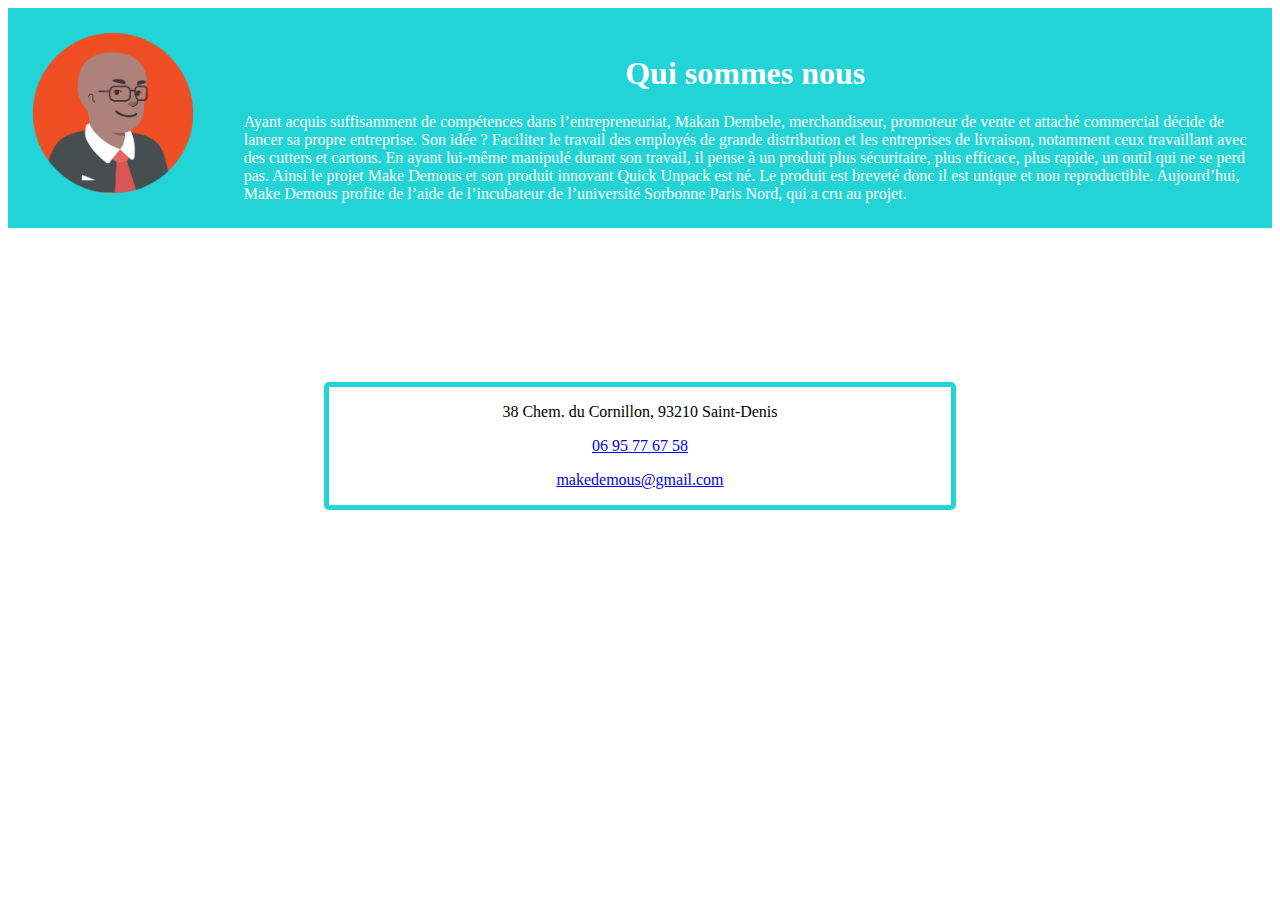
<file: ProjectMakeDemous/a_propos.html>
<!DOCTYPE html>
<head>
    <meta charset="utf-8">
    <title>à propos</title>
    <link rel="stylesheet" type="text/css" href="a_propos.css">
    <script src="https://ajax.googleapis.com/ajax/libs/jquery/1.10.2/jquery.min.js">
    </script>
</head>
<body>
    <header></header>
    <main>
        <div class="intro">
            <div id="portrait">
                <img src="./img/portait.png" alt="portrait make demous" >
            </div>
            <div id="bref">
                <h1 id="titre">Qui sommes nous</h1>
                <article id="contenu">
                    Ayant acquis suffisamment de compétences dans l’entrepreneuriat, Makan Dembele, merchandiseur, promoteur de vente et attaché commercial décide de lancer sa propre entreprise. Son idée ? Faciliter le travail des employés de grande distribution et les entreprises de livraison, notamment ceux travaillant avec des cutters et cartons. En ayant lui-même manipulé durant son travail, il pense à un produit plus sécuritaire, plus efficace, plus rapide, un outil qui ne se perd pas. Ainsi le projet Make Demous et son produit innovant Quick Unpack est né. Le produit est breveté donc il est unique et non reproductible.
                    Aujourd’hui, Make Demous profite de l’aide de l’incubateur de l’université Sorbonne Paris Nord, qui a cru au projet.    
                </article>
            </div>
        </div>
        <div id="triangle-code"></div>
        <div id="infos">
            <p>38 Chem. du Cornillon, 93210 Saint-Denis</p>
            <p>
                <a href="tel:+330695776758">06 95 77 67 58</a>
            </p>
            <p>
                <a href="makedemous@gmail.com">makedemous@gmail.com</a>
            </p>
        </div>
    </main>
    <footer></footer>
</body>
</file>
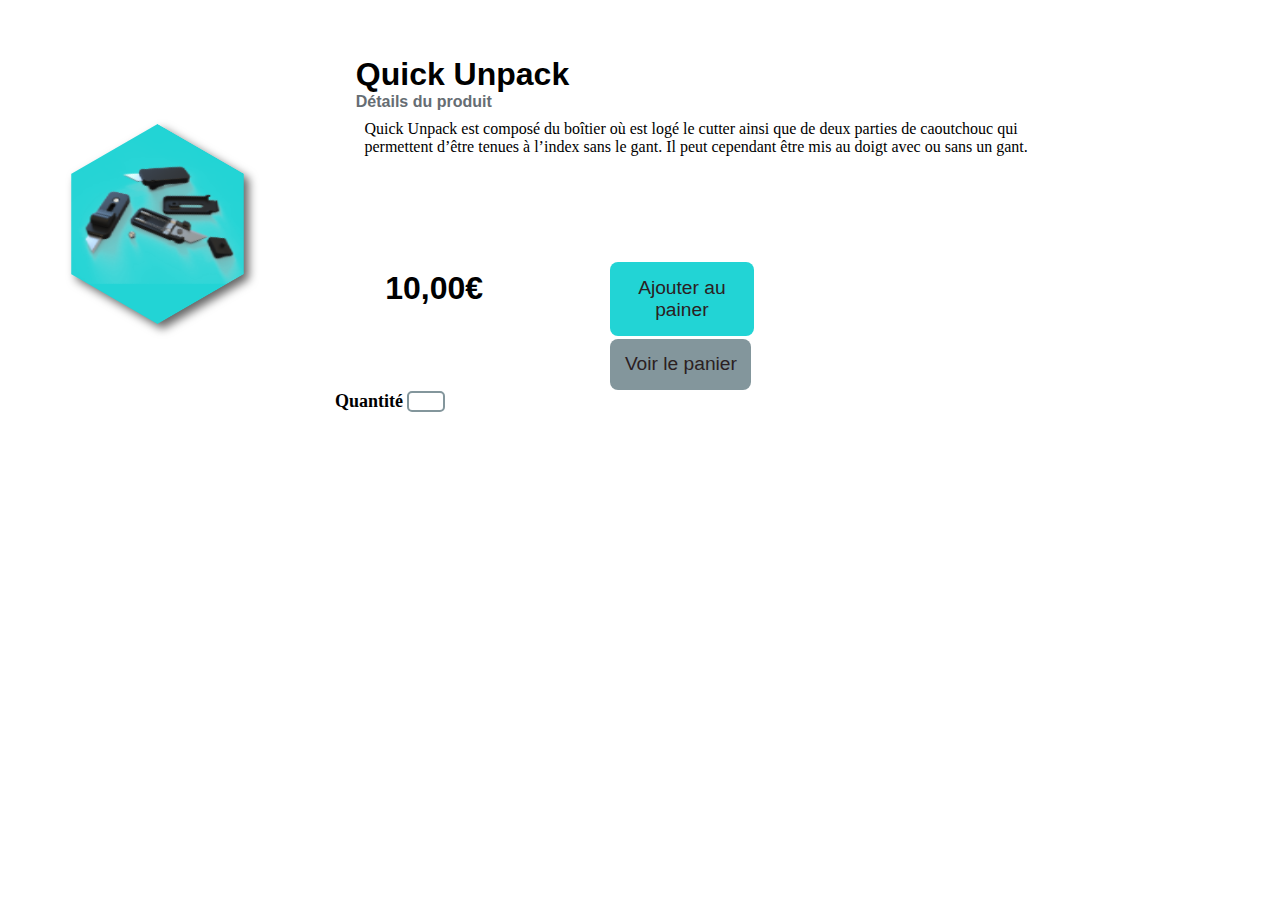
<file: ProjectMakeDemous/desc_produit.html>
<!DOCTYPE html>
<html lang="en">
    <head>
        <meta charset="UTF-8">
        <meta http-equiv="X-UA-Compatible" content="IE=edge">
        <meta name="viewport" content="width=device-width, initial-scale=1.0">
        <link rel="stylesheet" type="text/css" href="desc_produit.css">
        <title>Document</title>
    </head>
    <body>
        <div class="div1">
            <div id="hex">
                <div class="hexagone">
                    <div class="hexagonemain">
                        <div class="hexagonemainbefore">
                            <img src="./img/Cutter&Composants.png" alt="photo de cutter">
                        </div>
                    </div>
                </div>
            </div>
            <div class="div2">
                <div class="desc">
                    <div>
                        <h1 id="titleQU">Quick Unpack</h1>
                    </div>
                    <div>
                        <h2 id="suTitle">Détails du produit</h2>
                    </div>
                    <div>
                        <p id="descMain">Quick Unpack est composé du boîtier où est logé le cutter ainsi que de deux parties de caoutchouc qui permettent d’être tenues à l’index sans le gant. Il peut cependant être mis au doigt avec ou sans un gant.</p>
                    </div>
                </div>
                <div>
                    <div class="div3">
                        <h1 id="prixNum">10,00€</h1>
                        <div class="prix">
                            <p id="qte">Quantité</p>
                            <input type="text" id="qtebox">
                        </div>
                    </div>
                    <div class="buttons">
                        <div>
                            <button id="btn1">Ajouter au painer</button>
                        </div>
                        <div>
                            <button id="btn2">Voir le panier</button>
                        </div>
                    </div>
                </div>
            </div>
        </div>
    </body>
</html>
</file>
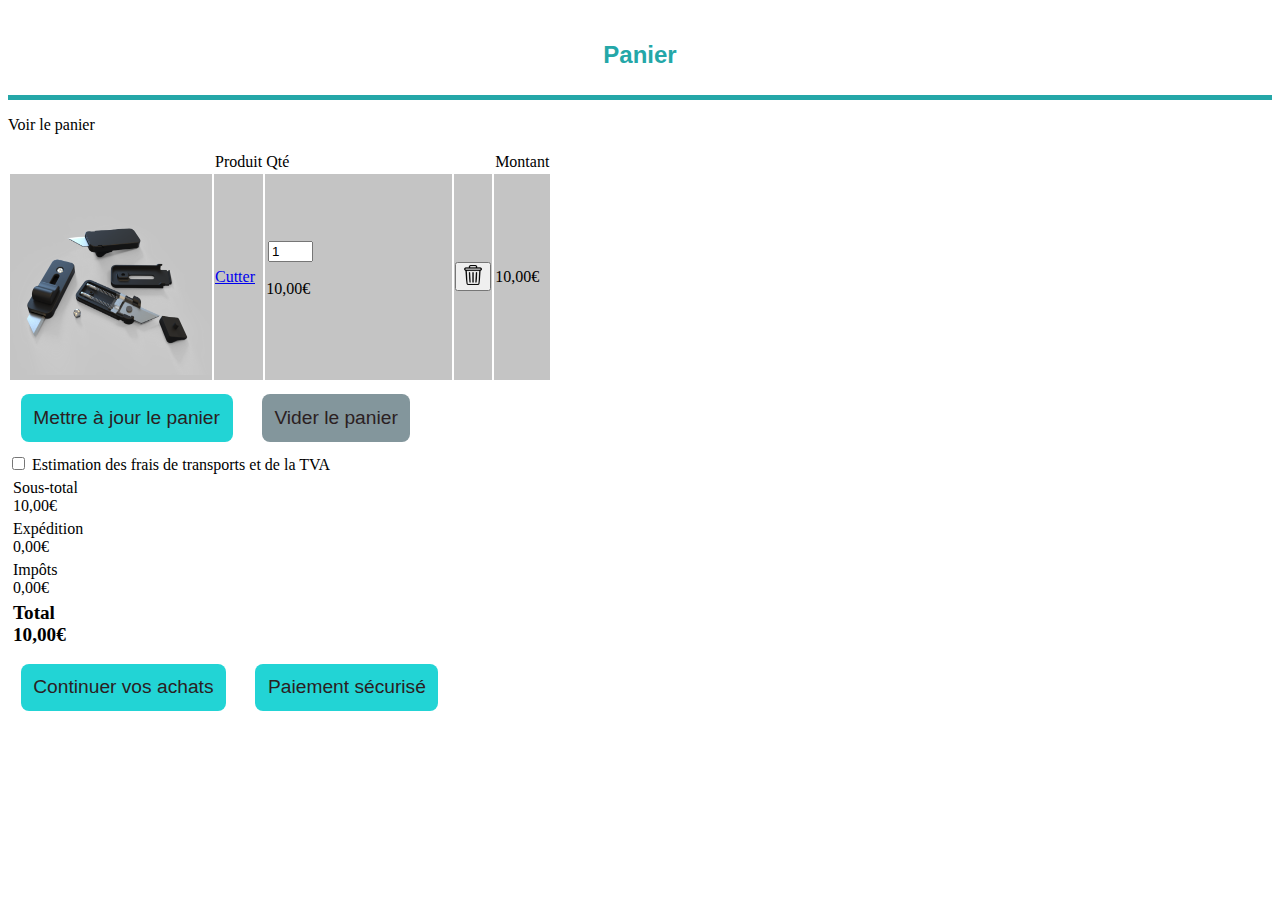
<file: ProjectMakeDemous/panier.html>
<!DOCTYPE html>
<head>
    <meta charset="utf-8">
    <title>Panier</title>
    <link rel="stylesheet" href="./panier.css">
    <script src="https://ajax.googleapis.com/ajax/libs/jquery/1.10.2/jquery.min.js">
    </script>
</head>
<body>
    <header>
        
    </header>
    <main>
        <div>
            <h1 id="bigTitle">Panier</h1>
            <p>Voir le panier</p>
        </div>
        <div>
            <table>
                <tr>
                    <td></td>
                    <td>Produit</td>
                    <td>Qté</td>
                    <td></td>
                    <td>Montant</td>
                </tr>
                <tr class="produitList">
                    <td>
                        <img src="./img/Cutter&Composants.png" alt="photo cutter" id="photoProduit">
                    </td>
                    <td>
                        <a href="./desc_produit.html"><p>Cutter</p></a>
                    </td>
                    <td>
                        <div>
                            <input type="text" name="qte_produit" id="qte" value="1">
                            <p>10,00€</p>
                        </div>
                    </td>
                    <td>
                        <button>
                            <img src="./img/bin.png" alt="delete produit" id="deleteIcon">
                            <!-- <a href="https://www.flaticon.com/free-icons/trash" title="trash icons">Trash icons created by Freepik - Flaticon</a> -->
                        </button>
                    </td>
                    <td>
                        10,00€
                    </td>
                </tr>
            </table>
        </div>
        <div>
            <button id="btn1">Mettre à jour le panier</button>
            <button id="btn2">Vider le panier</button>
        </div>
        <div>
            <input type="checkbox" id="cbox1"/>
            <label for="cbox1">Estimation des frais de transports et de la TVA</label>
        </div>
        <div class="facture">
            <div id="facture1">
                <div>
                    Sous-total
                </div>
                <div>
                    10,00€
                </div>
            </div>
            <div id="facture1">
                <div>
                    Expédition
                </div>
                <div>
                    0,00€
                </div>
            </div>
            <div id="facture1">
                <div>
                    Impôts
                </div>
                <div>
                    0,00€
                </div>
            </div>
            <div id="facture2">
                <div>
                    Total
                </div>
                <div>
                    10,00€
                </div>
            </div>
        </div>
        <div>
            <button id="btn1">Continuer vos achats</button>
            <button id="btn1">Paiement sécurisé</button>
        </div>
    </main>
    <footer></footer>
</body>
</file>
<file: ProjectMakeDemous/a_propos.css>
.intro
{
    display: flex;
    margin: auto;
    background-color: #22d4d5;
}
#portrait
{
    margin: 2%;
}
#bref
{
    margin: 2%;
    
}
img
{
    height: auto;
    min-width: 0px;
    max-width: 100%;
}
#titre
{
    color: white;
    text-align: center;
}
#contenu
{
    color: white;
}
#infos>p
{
    text-align: center  ;
}

#infos
{
    border: 5px solid #22d4d5;
    border-radius: 5px;
    margin: 0 25%;
}

#triangle-code
{
    display : inline-block;
    height : 0;
    width : 0;
    border-top : 150px solid #22d4d5;
    border-right : 100% solid transparent;
    border-left : 100% solid transparent;
}
</file>
<file: ProjectMakeDemous/desc_produit.css>
.hexagone
{
    position: relative;
    width: 173.20508px;
    visibility: hidden;
    overflow: hidden;
    -webkit-filter : drop-shadow(5px 5px 5px rgba(0,0,0,0.6));
    filter : drop-shadow(5px 5px 5px rgba(0,0,0,0.6));
}
.hexagone:after
{
    -moz-box-sizing: content-box;
    -webkit-box-sizing: content-box;
    box-sizing: content-box;
    content: "";
    display: block;
    margin-top: 28.86751%;
    padding-bottom: 86.602%;
}
.hexagone .hexagonemain
{
    display: block;
    position: absolute;
    width: 100%;
    padding-bottom: 115.47005%;
    overflow: hidden;
    visibility: hidden;
    -webkit-transform: rotate3d(0, 0, 1, -60deg) skewY(30deg);
    -ms-transform: rotate3d(0, 0, 1, -60deg) skewY(30deg);
    transform: rotate3d(0, 0, 1, -60deg) skewY(30deg);
    z-index: 1;
}
.hexagone .hexagonemainbefore
{
    content: "";
    display: block;
    position: absolute;
    visibility: visible;
    display: block;
    width: 100%;
    height: 100%;
    overflow: hidden;
    background-color: #22d4d5;
    -webkit-transform: skewY(-30deg) rotate3d(0, 0, 1, 60deg);
    -ms-transform: skewY(-30deg) rotate3d(0, 0, 1, 60deg);
    transform: skewY(-30deg) rotate3d(0, 0, 1, 60deg);
}
.hexagone .hexagonecontent
{
    overflow-y: auto;
    width: 100%;
    display: block;
    position: absolute;
    visibility: visible;
    bottom: 25%;
    top: 25%;
    left: 0;
    z-index: 3;
}
.hexagone img
{
    left: -100%;
    right: -100%;
    width: auto;
    height: 80%;
    margin: 0 auto;
    -webkit-transform: rotate3d(0,0,0,0deg);
    -ms-transform: rotate3d(0,0,0,0deg);
    transform: rotate3d(0,0,0,0deg);
}

div
{
  display: flex;
}
.div1
{
  flex-direction: row;
}
.div2
{
  flex-direction: column;
}
.div3
{
  flex-direction: column;
}
.desc
{
  flex-direction: column;
  margin: 5%;
}
.prix
{
  flex-direction: row;
  margin: 10%;
}
.buttons
{
  flex-direction: column;
  margin: 5%;
}

#hex
{
  margin: auto 5%;
}

#titleQU
{
  font-family: sans-serif;
  margin: 0%;
}

#suTitle
{
  font-family: sans-serif;
  margin: 0%;
  color: #666D73;
  font-size: medium;
}
#descMain
{
  max-width: 80%;
  font-size: medium;
  margin: 1%;
}
#prixNum
{
  font-family: sans-serif;
  margin: auto;
}
#qte
{
  font-size: large;
  font-weight: bold;
  margin: 1%;
  /*border-radius: 10%;*/
}
#qtebox
{
  max-width: 15%;
  margin: 1%;
  border: #83969C solid 2px;
  border-radius: 5px;
}

#btn1
{
  color: #2B2022;
  background-color: #22d4d5;
  border: 0;
  margin: 1%;
  font-size: larger;
  padding: 10%;
  border-radius: 8px;
}
#btn1:hover
{
  box-shadow: 0 12px 16px 0 rgba(0,0,0,0.24), 0 17px 50px 0 rgba(0,0,0,0.19);
}
#btn2
{
  color: #2B2022;
  background-color: #83969C;
  border: 0;
  margin: 1%;
  font-size: larger;
  padding: 10%;
  border-radius: 8px;
}
#btn1:hover
{
  box-shadow: 0 12px 16px 0 rgba(0,0,0,0.24), 0 17px 50px 0 rgba(0,0,0,0.19);
}
</file>
<file: ProjectMakeDemous/panier.css>
#bigTitle
{
    color: #24A7A8;
    text-align: center;
    font-size: x-large;
    font-weight: bold;
    font-family: sans-serif;
    border-bottom-style: solid;
    border-width: 5px;
    padding: 2%;
}
.produitList
{
    background-color: #C4C4C4;
    border: #C4C4C4 solid 2px;
    border-radius: 2px;
}
#photoProduit
{
    width: 200px;
    height: 200px;
}
#deleteIcon
{
    width: 20px;
    height: 20px;
}

#qte
{
    max-width: 20%;
    margin: 1%;
}
#facture1
{
    margin: 5px;
}
#facture2
{
    margin: 5px;
    font-size: larger;
    font-weight: bold;
}
#btn1
{
  color: #2B2022;
  background-color: #22d4d5;
  border: 0;
  margin: 1%;
  font-size: larger;
  padding: 1%;
  border-radius: 8px;
}
#btn1:hover
{
  box-shadow: 0 12px 16px 0 rgba(0,0,0,0.24), 0 17px 50px 0 rgba(0,0,0,0.19);
}
#btn2
{
  color: #2B2022;
  background-color: #83969C;
  border: 0;
  margin: 1%;
  font-size: larger;
  padding: 1%;
  border-radius: 8px;
}
#btn1:hover
{
  box-shadow: 0 12px 16px 0 rgba(0,0,0,0.24), 0 17px 50px 0 rgba(0,0,0,0.19);
}
</file>
